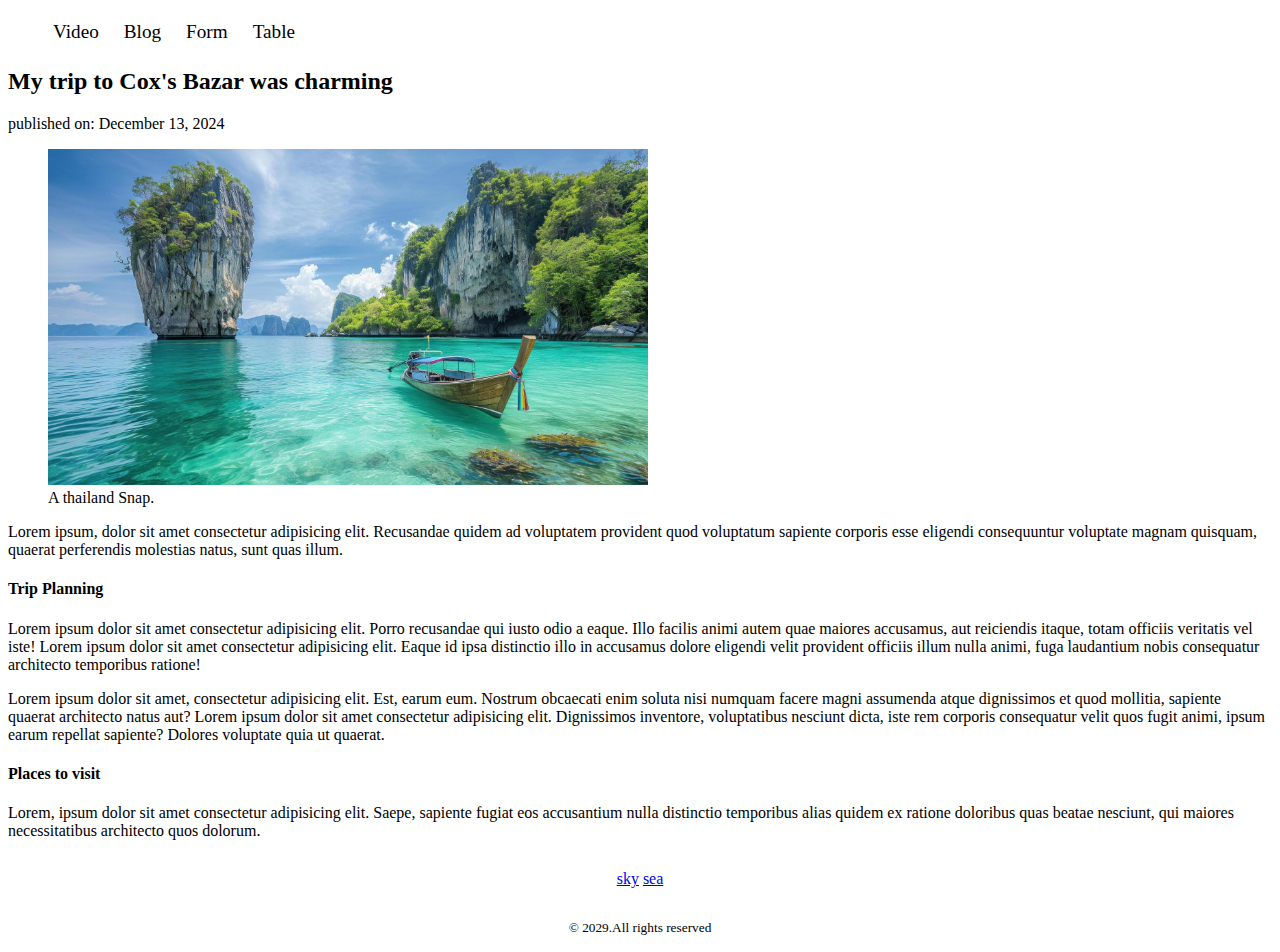
<file: index.html>
<!DOCTYPE html>
<html lang="en">
  <head>
    <meta charset="UTF-8" />
    <meta name="viewport" content="width=device-width, initial-scale=1.0" />
    <title>My Blogs</title>
    <link rel="stylesheet" href="styles/blog.css" />
    <link rel="stylesheet" href="styles/nav.css" />
  </head>
  <body>
    <header>
      <nav>
        <ul>
          <li><a href="video.html">Video</a></li>
          <li><a href="index.html">Blog</a></li>
          <li><a href="form.html">Form</a></li>
          <li>
            <a href="table.html">Table</a>
            <ul class="dropclass">
              <li><a href="video.html">Video</a></li>
              <li><a href="index.html">Blog</a></li>
              <li><a href="form.html">Form</a></li>
              <li>
                <a href="table.html">Table</a>
                <ul class="dropclass">
                  <li><a href="video.html">Video</a></li>
                  <li><a href="index.html">Blog</a></li>
                  <li>
                    <a href="form.html">Form</a>
                    <ul class="dropclass">
                      <li><a href="video.html">Video</a></li>
                      <li><a href="index.html">Blog</a></li>
                      <li><a href="form.html">Form</a></li>
                      <li><a href="table.html">Table</a></li>
                    </ul>
                  </li>
                  <li><a href="table.html">Table</a></li>
                </ul>
              </li>
            </ul>
          </li>
        </ul>
      </nav>
    </header>

    <main>
      <article>
        <header>
          <h2>My trip to Cox's Bazar was charming</h2>
          <p>
            published on:<time datetime="2024-12-13"> December 13, 2024</time>
          </p>
        </header>
        <figure>
          <img width="600px" src="images/tour.jpg" alt="" />
          <figcaption>A thailand Snap.</figcaption>
        </figure>
        <section>
          Lorem ipsum, dolor sit amet consectetur adipisicing elit. Recusandae
          quidem ad voluptatem provident quod voluptatum sapiente corporis esse
          eligendi consequuntur voluptate magnam quisquam, quaerat perferendis
          molestias natus, sunt quas illum.
        </section>
        <section>
          <h4>Trip Planning</h4>
          <p>
            Lorem ipsum dolor sit amet consectetur adipisicing elit. Porro
            recusandae qui iusto odio a eaque. Illo facilis animi autem quae
            maiores accusamus, aut reiciendis itaque, totam officiis veritatis
            vel iste! Lorem ipsum dolor sit amet consectetur adipisicing elit.
            Eaque id ipsa distinctio illo in accusamus dolore eligendi velit
            provident officiis illum nulla animi, fuga laudantium nobis
            consequatur architecto temporibus ratione!
          </p>
        </section>
        <section>
          Lorem ipsum dolor sit amet, consectetur adipisicing elit. Est, earum
          eum. Nostrum obcaecati enim soluta nisi numquam facere magni assumenda
          atque dignissimos et quod mollitia, sapiente quaerat architecto natus
          aut? Lorem ipsum dolor sit amet consectetur adipisicing elit.
          Dignissimos inventore, voluptatibus nesciunt dicta, iste rem corporis
          consequatur velit quos fugit animi, ipsum earum repellat sapiente?
          Dolores voluptate quia ut quaerat.
        </section>
        <section>
          <h4>Places to visit</h4>
          <p>
            Lorem, ipsum dolor sit amet consectetur adipisicing elit. Saepe,
            sapiente fugiat eos accusantium nulla distinctio temporibus alias
            quidem ex ratione doloribus quas beatae nesciunt, qui maiores
            necessitatibus architecto quos dolorum.
          </p>
        </section>
        <footer>
          <p><a href="sky">sky</a> <a href="sea">sea</a></p>
        </footer>
      </article>
    </main>
    <footer>
      <p><small> &copy; 2029.All rights reserved</small></p>
    </footer>
  </body>
</html>
</file>
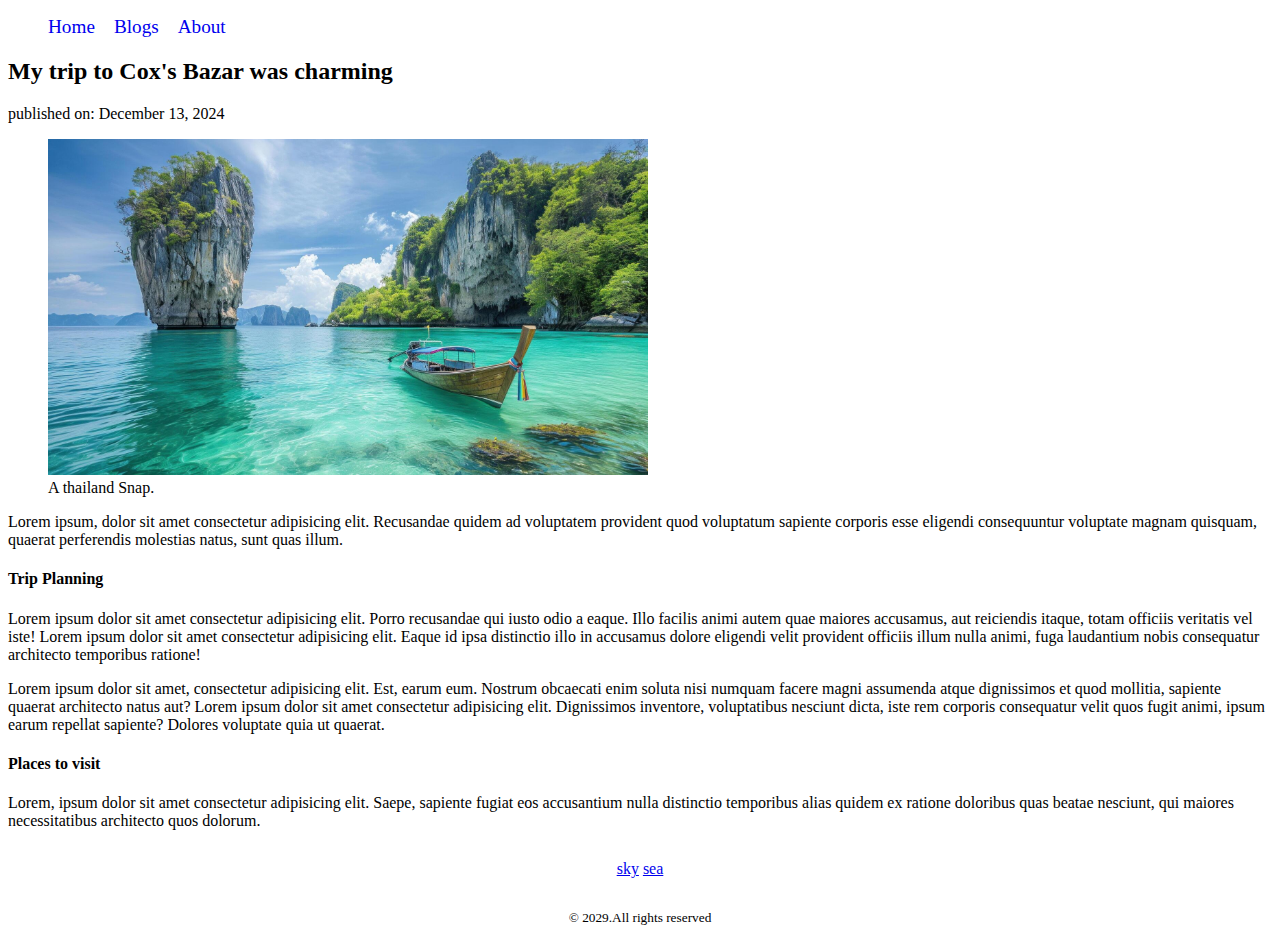
<file: blog.html>
<!DOCTYPE html>
<html lang="en">
  <head>
    <meta charset="UTF-8" />
    <meta name="viewport" content="width=device-width, initial-scale=1.0" />
    <title>My Blogs</title>
    <link rel="stylesheet" href="styles/blog.css" />
  </head>
  <body>
    <header>
      <nav>
        <ul>
          <li><a href="home.html">Home</a></li>
          <li><a href="blog.html">Blogs</a></li>
          <li><a href="about.html">About</a></li>
        </ul>
      </nav>
    </header>
    <main>
      <article>
        <header>
          <h2>My trip to Cox's Bazar was charming</h2>
          <p>
            published on:<time datetime="2024-12-13"> December 13, 2024</time>
          </p>
        </header>
        <figure>
          <img width="600px" src="images/tour.jpg" alt="" />
          <figcaption>A thailand Snap.</figcaption>
        </figure>
        <section>
          Lorem ipsum, dolor sit amet consectetur adipisicing elit. Recusandae
          quidem ad voluptatem provident quod voluptatum sapiente corporis esse
          eligendi consequuntur voluptate magnam quisquam, quaerat perferendis
          molestias natus, sunt quas illum.
        </section>
        <section>
          <h4>Trip Planning</h4>
          <p>
            Lorem ipsum dolor sit amet consectetur adipisicing elit. Porro
            recusandae qui iusto odio a eaque. Illo facilis animi autem quae
            maiores accusamus, aut reiciendis itaque, totam officiis veritatis
            vel iste! Lorem ipsum dolor sit amet consectetur adipisicing elit.
            Eaque id ipsa distinctio illo in accusamus dolore eligendi velit
            provident officiis illum nulla animi, fuga laudantium nobis
            consequatur architecto temporibus ratione!
          </p>
        </section>
        <section>
          Lorem ipsum dolor sit amet, consectetur adipisicing elit. Est, earum
          eum. Nostrum obcaecati enim soluta nisi numquam facere magni assumenda
          atque dignissimos et quod mollitia, sapiente quaerat architecto natus
          aut? Lorem ipsum dolor sit amet consectetur adipisicing elit.
          Dignissimos inventore, voluptatibus nesciunt dicta, iste rem corporis
          consequatur velit quos fugit animi, ipsum earum repellat sapiente?
          Dolores voluptate quia ut quaerat.
        </section>
        <section>
          <h4>Places to visit</h4>
          <p>
            Lorem, ipsum dolor sit amet consectetur adipisicing elit. Saepe,
            sapiente fugiat eos accusantium nulla distinctio temporibus alias
            quidem ex ratione doloribus quas beatae nesciunt, qui maiores
            necessitatibus architecto quos dolorum.
          </p>
        </section>
        <footer>
          <p><a href="sky">sky</a> <a href="sea">sea</a></p>
        </footer>
      </article>
    </main>
    <footer>
      <p><small> &copy; 2029.All rights reserved</small></p>
    </footer>
  </body>
</html>
</file>
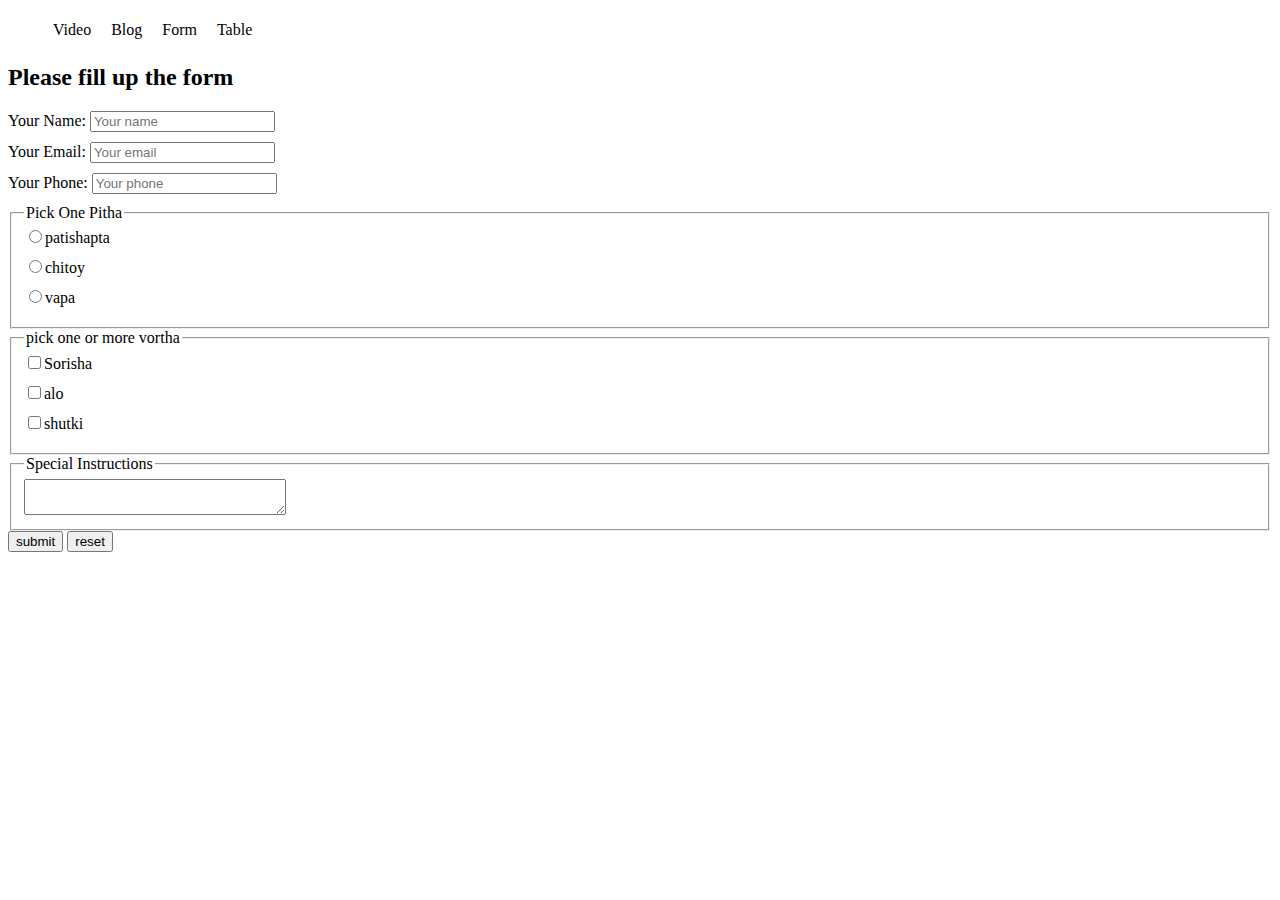
<file: form.html>
<!DOCTYPE html>
<html lang="en">
  <head>
    <meta charset="UTF-8" />
    <meta name="viewport" content="width=device-width, initial-scale=1.0" />
    <title>Jamal er ma er pitha ghor</title>
    <style>
      label {
        display: block;
        margin-bottom: 10px;
      }
    </style>
    <link rel="stylesheet" href="styles/nav.css" />
  </head>
  <body>
    <header>
      <nav>
        <ul>
          <li><a href="video.html">Video</a></li>
          <li><a href="index.html">Blog</a></li>
          <li><a href="form.html">Form</a></li>
          <li>
            <a href="table.html">Table</a>
            <ul class="dropclass">
              <li><a href="video.html">Video</a></li>
              <li><a href="index.html">Blog</a></li>
              <li><a href="form.html">Form</a></li>
              <li><a href="table.html">Table</a></li>
            </ul>
          </li>
        </ul>
      </nav>
    </header>
    <header></header>
    <main>
      <article>
        <h2>Please fill up the form</h2>
        <form>
          <label for="name">
            Your Name:
            <input type="text" name="" id="name" placeholder="Your name" />
          </label>
          <label for="email"
            >Your Email:
            <input type="email" name="" id="email" placeholder="Your email" />
          </label>
          <label for="phone"
            >Your Phone:
            <input type="text" id="phone" placeholder="Your phone" />
          </label>
          <fieldset>
            <legend>Pick One Pitha</legend>
            <label for="Pitha">
              <input type="radio" name="pitha" id="patishapta" />patishapta
            </label>
            <label for="Pitha">
              <input type="radio" name="pitha" id="chitoy" />chitoy
            </label>
            <label for="Pitha">
              <input type="radio" name="pitha" id="vapa" />vapa
            </label>
          </fieldset>
          <fieldset>
            <legend>pick one or more vortha</legend>
            <label for="vortha">
              <input type="checkbox" name="vortha" id="sorisha" />Sorisha
            </label>
            <label for="vortha">
              <input type="checkbox" name="vortha" id="alu" />alo
            </label>
            <label for="vortha">
              <input type="checkbox" name="vortha" id="shutki" />shutki
            </label>
          </fieldset>
          <fieldset>
            <legend>Special Instructions</legend>
            <textarea name="" id="" rows="2" cols="30"> </textarea>
          </fieldset>
          <input type="submit" value="submit" />
          <input type="reset" value="reset" />
        </form>
      </article>
    </main>
    <footer></footer>
  </body>
</html>
</file>
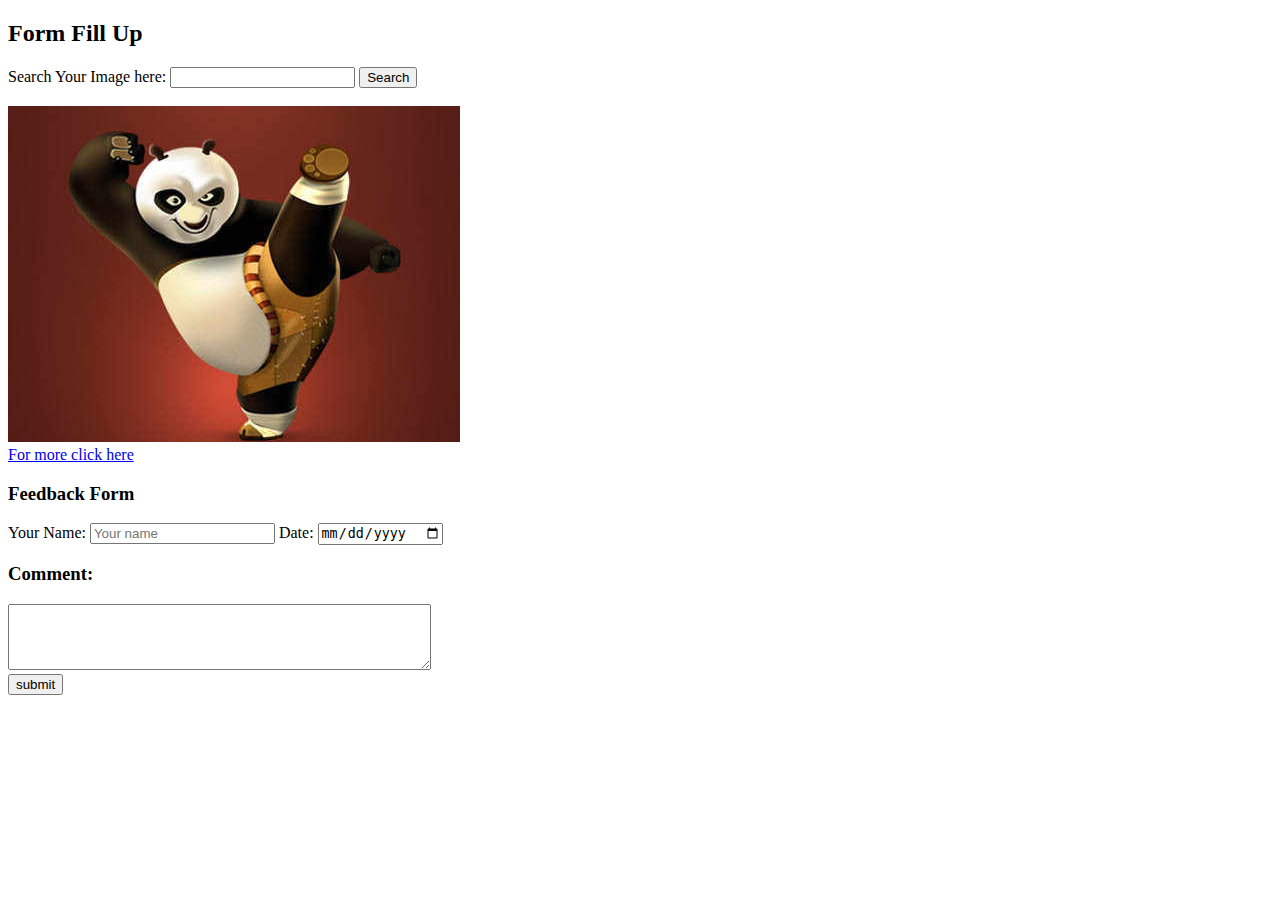
<file: practise_ task1.html>
<!DOCTYPE html>
<html lang="en">
  <head>
    <meta charset="UTF-8" />
    <meta name="viewport" content="width=device-width, initial-scale=1.0" />
    <title>Practisetask1</title>
  </head>
  <body>
    <header>
      <h2>Form Fill Up</h2>
    </header>
    <main>
      <article>
        <form>
          <label for="text"
            >Search Your Image here:
            <input type="text" name="" id="" />
            <button type="button">Search</button>
          </label>
          <br />
          <br />
          <img src="images/panda.jpg" alt="" />
          <br />
          <a
            href="https://www.google.com/search?q=panda+images&rlz=1C5CHFA_enBD1049BD1049&oq=panda+ima&gs_lcrp=EgZjaHJvbWUqDQgAEAAYkQIYgAQYigUyDQgAEAAYkQIYgAQYigUyBwgBEAAYgAQyBggCEEUYOTIHCAMQABiABDIHCAQQABiABDIHCAUQABiABDIHCAYQABiABDIHCAcQABiABDIMCAgQABgUGIcCGIAEMgcICRAAGIAE0gEIMzYwM2owajeoAgCwAgA&sourceid=chrome&ie=UTF-8"
            target="_blank"
            >For more click here</a
          >
          <h3>Feedback Form</h3>
          <label for="name">
            Your Name:
            <input type="text" name="" id="name" placeholder="Your name" />
          </label>
          <label for="datetime"
            >Date:
            <input type="date" name="" id="" placeholder="date" />
          </label>
          <h3>Comment:</h3>
          <textarea name="" id="" rows="4" cols="50"></textarea>
          <br />
          <input type="submit" value="submit" />
        </form>
      </article>
    </main>
  </body>
</html>
</file>
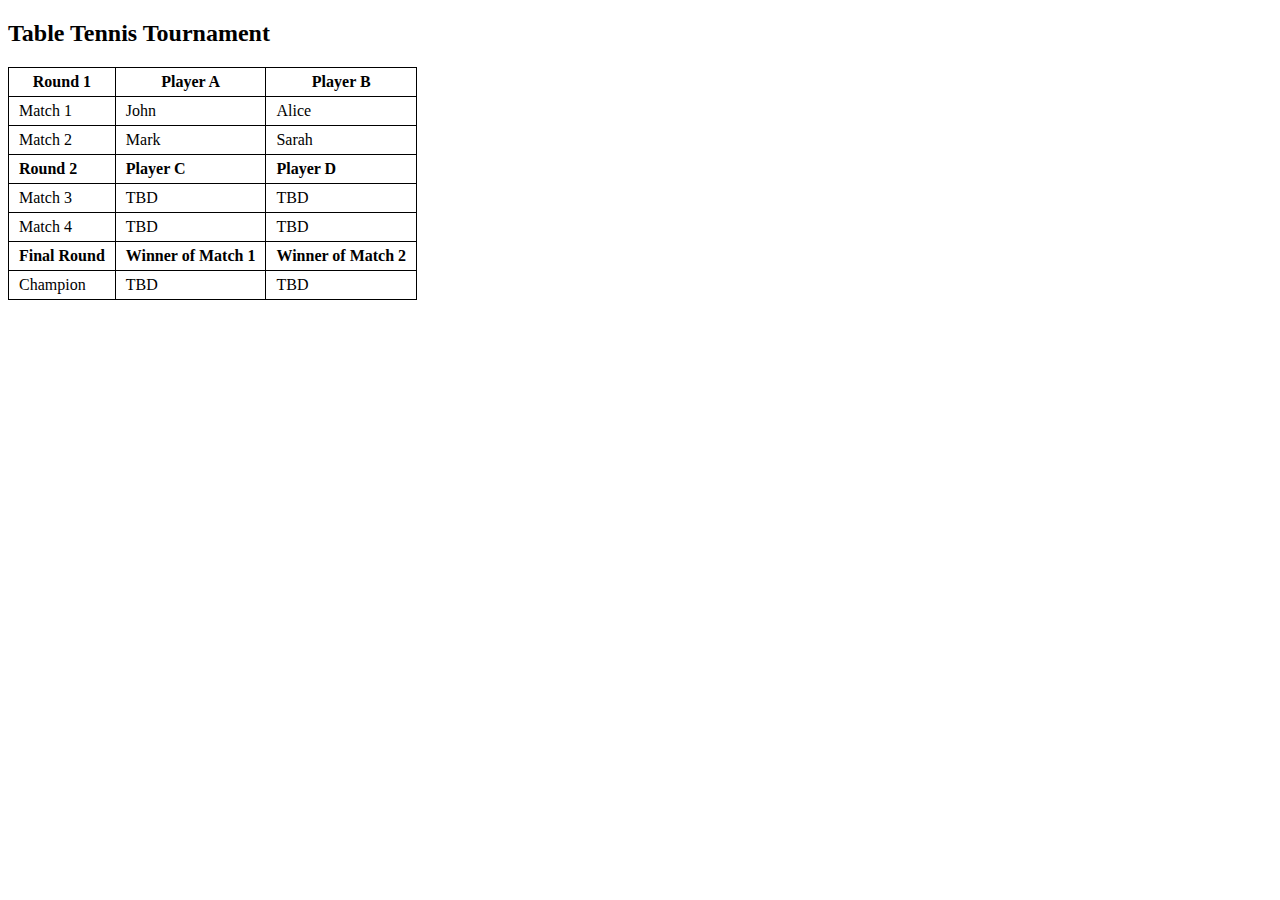
<file: practise_task3.html>
<!DOCTYPE html>
<html lang="en">
  <head>
    <meta charset="UTF-8" />
    <meta name="viewport" content="width=device-width, initial-scale=1.0" />
    <title>Table Tennis Tournament</title>
    <style>
      td,
      th {
        border: black 1px solid;
        padding: 5px 10px;
      }

      table {
        border-collapse: collapse;
      }
    </style>
  </head>
  <body>
    <header>
      <h2>Table Tennis Tournament</h2>
    </header>
    <table>
      <thead>
        <th>Round 1</th>
        <th>Player A</th>
        <th>Player B</th>
      </thead>
      <tr>
        <td>Match 1</td>
        <td>John</td>
        <td>Alice</td>
      </tr>
      <tr>
        <td>Match 2</td>
        <td>Mark</td>
        <td>Sarah</td>
      </tr>
      <tr>
        <td><strong>Round 2</strong></td>
        <td><strong>Player C</strong></td>
        <td><strong>Player D</strong></td>
      </tr>
      <tr>
        <td>Match 3</td>
        <td>TBD</td>
        <td>TBD</td>
      </tr>
      <tr>
        <td>Match 4</td>
        <td>TBD</td>
        <td>TBD</td>
      </tr>
      <tr>
        <td><strong>Final Round</strong></td>
        <td><strong>Winner of Match 1</strong></td>
        <td><strong>Winner of Match 2</strong></td>
      </tr>
      <tfoot>
        <td>Champion</td>
        <td>TBD</td>
        <td>TBD</td>
      </tfoot>
    </table>
  </body>
</html>
</file>
<file: styles/blog.css>
nav > ul > li {
  display: inline;
  margin-right: 15px;
  font-size: larger;
}
nav li > a {
  text-decoration: none;
}
footer {
  text-align: center;
  margin-top: 30px;
}
</file>
<file: styles/nav.css>
nav > ul {
  display: flex;
}
nav li {
  list-style: none;
  margin-right: 10px;
  padding: 5px;
}
nav li :hover {
  background-color: aquamarine;
}
nav li a {
  text-decoration: none;
  color: black;
}
nav li .dropclass {
  display: none;
  position: absolute;
  background-color: lightblue;
  padding-right: 5px;
}
nav li:hover > .dropclass {
  display: block;
}
</file>
